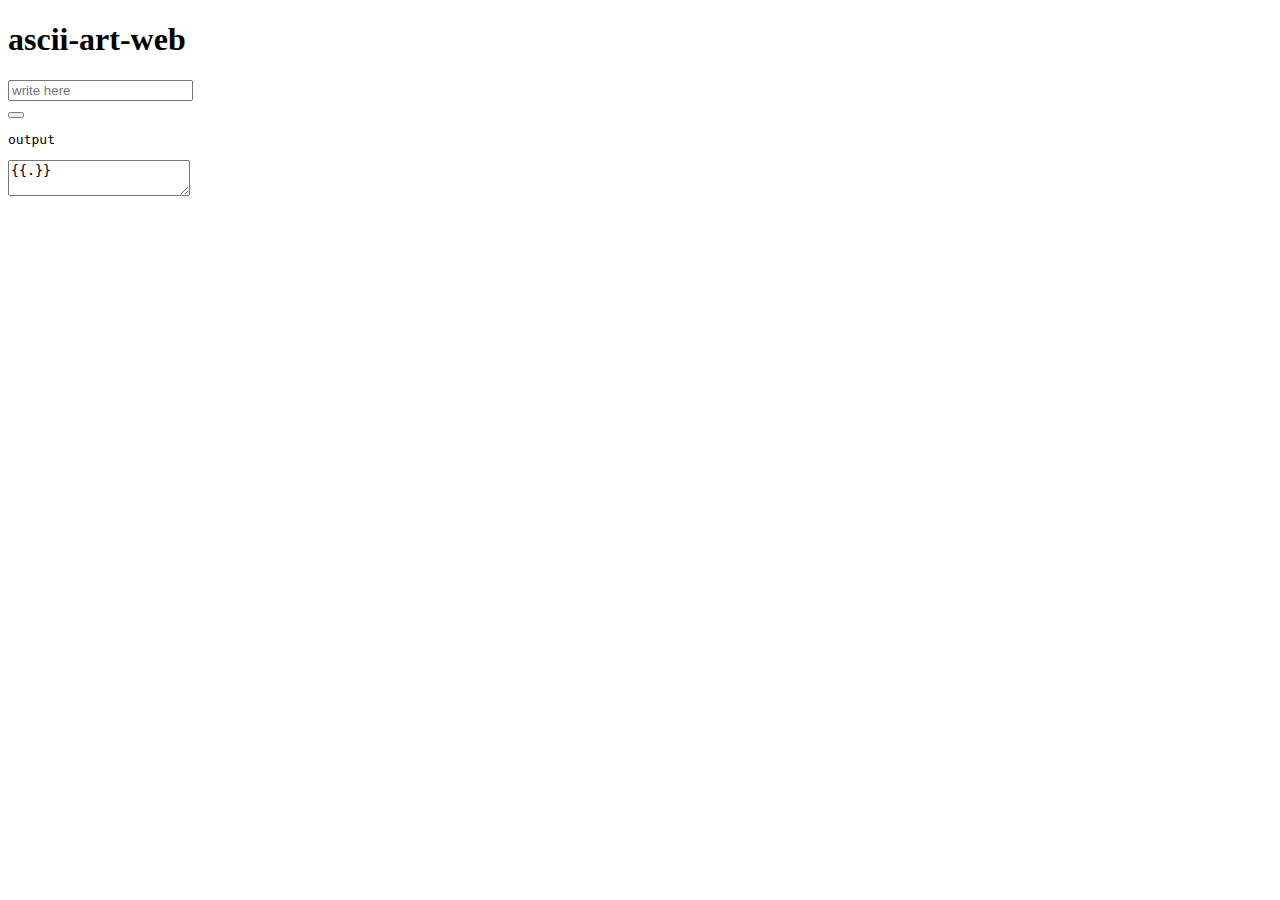
<file: static/index.html>
<!DOCTYPE html>
<head>
    <title>ascii-art-web</title>
    <meta charset="uft-8">
</head>
<body>
    <h1>ascii-art-web</h1>
    <form method="post" action="/index">
        <input type="text" name="text" placeholder="write here"><br>
        
        <button type="submit"></button><br>
        <pre>output</pre>
        <textarea name="textarea" id="output">{{.}}</textarea>
    </form>
    
</body>
</file>
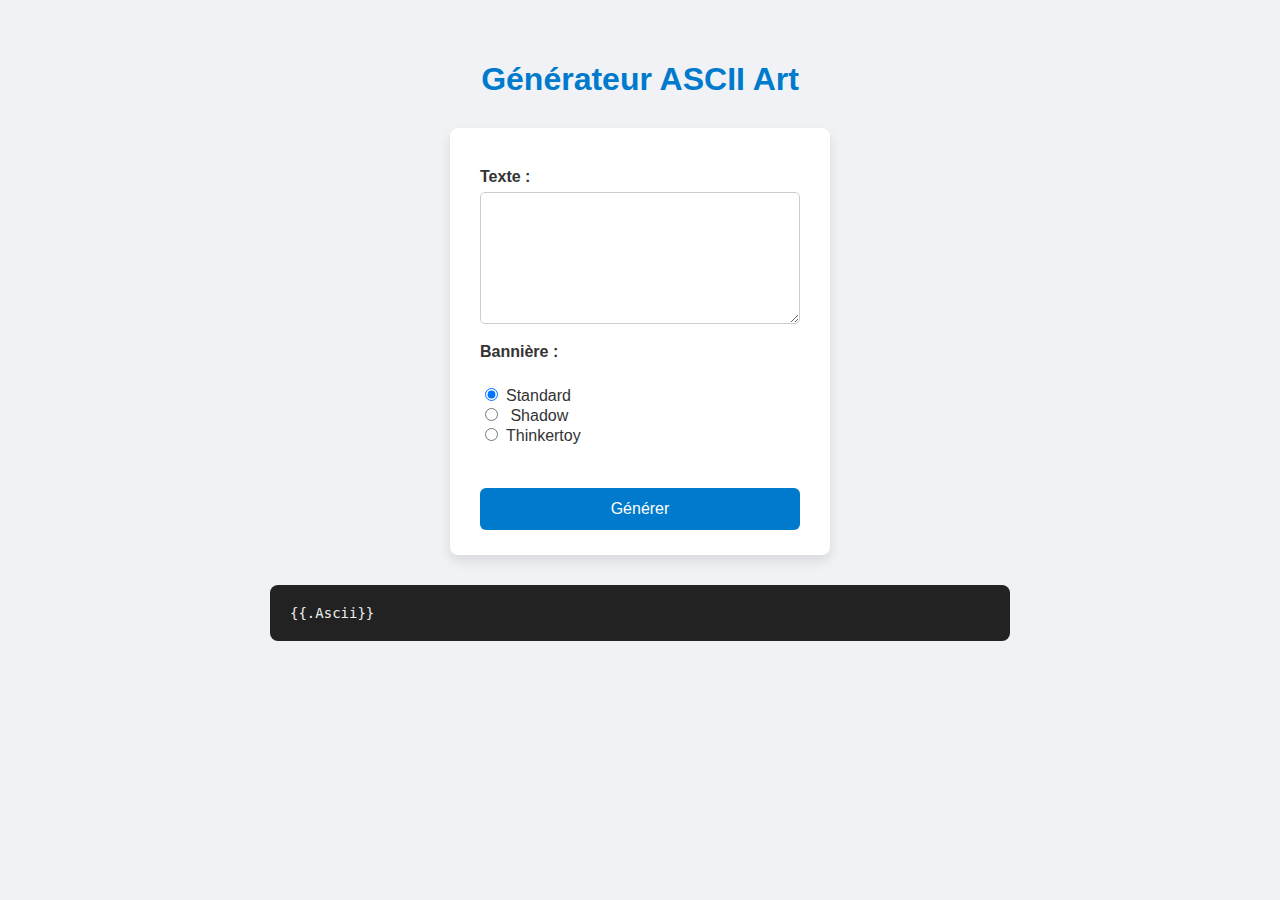
<file: templates/index.html>
<!DOCTYPE html>
<html>
  <head>
    <meta charset="UTF-8" />
    <title>ASCII Art Web</title>
    <link rel="stylesheet" href="/static/style.css">
  </head>
  <body>
    <h1>Générateur ASCII Art</h1>
    <form action="/ascii-art" method="POST">
      <label>Texte :</label>
      <textarea name="text" rows="6" cols="50" maxlength="1000"></textarea><br />

      <label>Bannière :</label><br />
      <input type="radio" name="banner" value="standard" checked />Standard<br />
      <input type="radio" name="banner" value="shadow" /> Shadow<br />
      <input type="radio" name="banner" value="thinkertoy" />Thinkertoy<br /><br />

      <button type="submit" class="submit-button">Générer</button>
    </form>

    <pre>{{.Ascii}}</pre>

  </body>
</html>
</file>
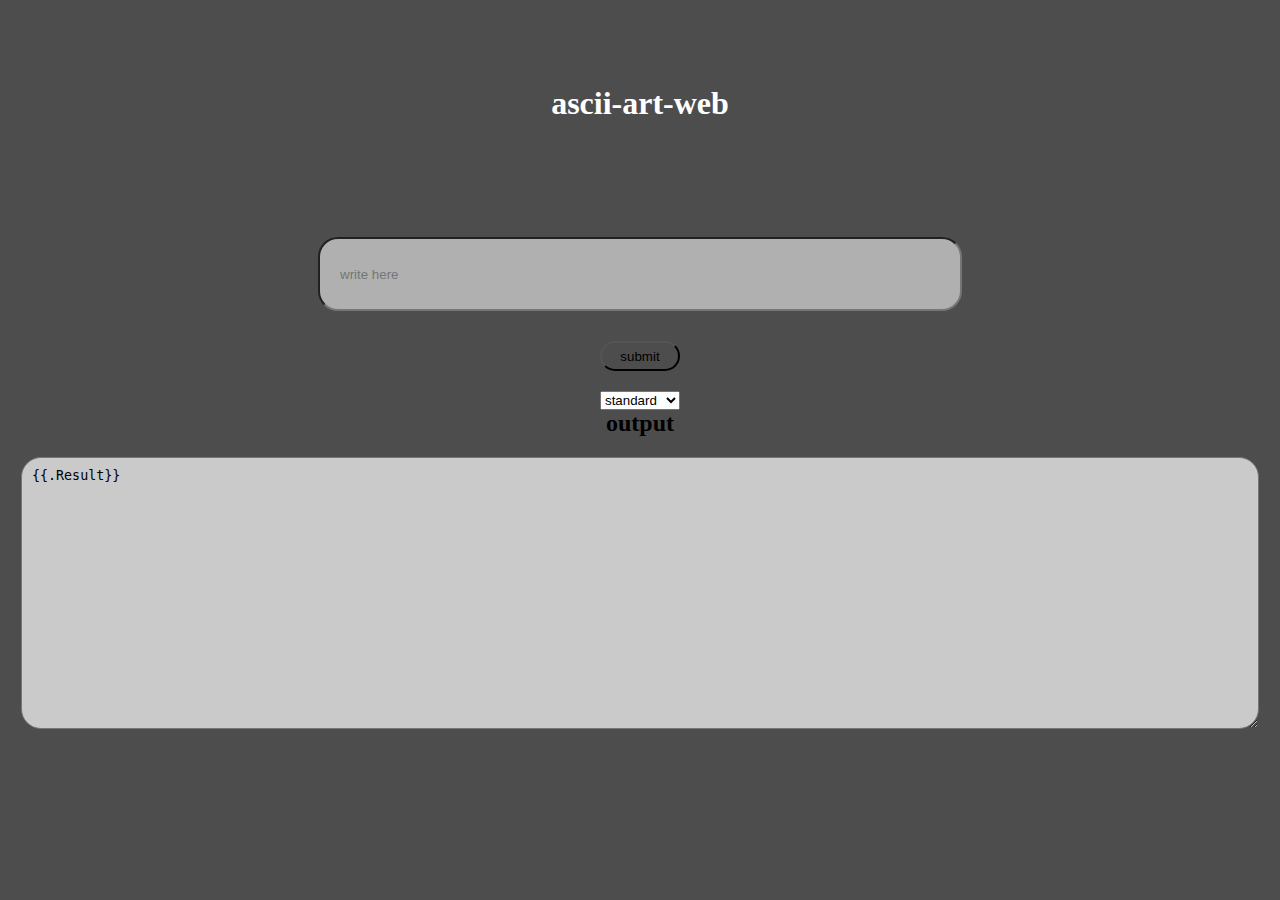
<file: static/ascii-art.html>
<!DOCTYPE html>
<head>
    <title>ascii-art-web</title>
    <meta charset="uft-8">
</head>
<body>
    <h1>ascii-art-web</h1>
    <form class="container" method="post" action="/ascii-art">
        <input class="text" name="text" placeholder="write here"><br>
        
        <button type="submit">submit</button><br>
        <select name="select" >
            <option value="standard.txt">standard</option>
            <option value="shadow.txt">shadow</option>
            <option value="thinkertoy.txt">thinkertoy</option>
        </select>
        <h2>output</h2>
        <textarea name="textarea" id="output">{{.Result}}</textarea>
    </form>
    <style>
        *{
            padding:0;
            margin:0;
        }
        body{
            background-color: rgb(77, 77, 77);
        }
        h1{
            text-align: center;
            margin: 50px;
            /* background-color: green; */
            padding: 35px;
            color: white;
        }
        .container{
            /* background-color: red; */
            height: 500px;
            text-align: center;
        }
        .text{
            margin: 30px;
            height: 30px;
            width: 600px;
            border-radius: 20px;
            padding: 20px;
            background-color: rgba(255, 255, 255, 0.555);
        }
        .container button{
            height: 30px;
            width: 80px;
            border-radius: 20px;
            background-color: rgba(240, 248, 255, 0);
            margin-bottom: 20px;
            cursor: pointer;
            text-align: center;
        }
        h2{
            margin-bottom: 20px;
        }
        #output{
            padding: 10px;
            width: 95%;
            height: 50%;
            border-radius: 20px;
            background-color: rgba(255, 255, 255, 0.705);
            scrollbar-width: auto;
        }
    </style>
    
</body>
</file>
<file: static/style.css>
body {
  font-family: "Segoe UI", Tahoma, Geneva, Verdana, sans-serif;
  background: #f0f2f5;
  color: #333;
  margin: 40px;
  display: flex;
  flex-direction: column;
  align-items: center;
}

h1 {
  color: #007acc;
  margin-bottom: 30px;
}

form {
  background: white;
  padding: 25px 30px;
  border-radius: 8px;
  box-shadow: 0 6px 12px rgba(0, 0, 0, 0.1);
  width: 320px;
}

label {
  font-weight: 600;
  display: block;
  margin-top: 15px;
  margin-bottom: 6px;
}

textarea {
  width: 100%;
  padding: 8px 12px;
  font-size: 16px;
  border: 1.5px solid #ccc;
  border-radius: 5px;
  box-sizing: border-box;
  transition: border-color 0.3s ease;
}

textarea:focus {
  border-color: #007acc;
  outline: none;
}

input[type="radio"] {
  margin-right: 8px;
}

button.submit-button {
  margin-top: 25px;
  background-color: #007acc;
  color: white;
  padding: 12px 20px;
  border: none;
  border-radius: 6px;
  font-size: 16px;
  cursor: pointer;
  transition: background-color 0.3s ease;
  width: 100%;
}

button.submit-button:hover {
  background-color: #005fa3;
}

pre {
  margin-top: 30px;
  background: #222;
  color: #eee;
  padding: 20px;
  border-radius: 8px;
  width: 100%;
  max-width: 700px;
  overflow-x: auto;
  font-family: monospace;
  font-size: 14px;
}

/* Style Error Page */

.errorSection {
  display: flex;
  flex-direction: column;
  align-items: center;
  justify-content: center;
  height: 100vh;
  background-color: #f0f2f5;
  text-align: center;
  padding: 40px 20px;
  font-family: "Segoe UI", Tahoma, Geneva, Verdana, sans-serif;
}

.statusCode {
  font-size: 6rem;
  font-weight: bold;
  color: #f44336;
  margin: 0;
  text-shadow: 1px 1px 2px rgba(0, 0, 0, 0.1);
}

.errorText {
  font-size: 1.25rem;
  color: #333;
  margin: 15px 0 25px;
  max-width: 500px;
}

.btnBack {
  text-decoration: none;
  padding: 12px 24px;
  background-color: #007acc;
  border: none;
  border-radius: 6px;
  color: white;
  font-size: 1rem;
  font-weight: 500;
  transition: background-color 0.3s ease;
  cursor: pointer;
}

.btnBack:hover {
  background-color: #005fa3;
}
</file>
